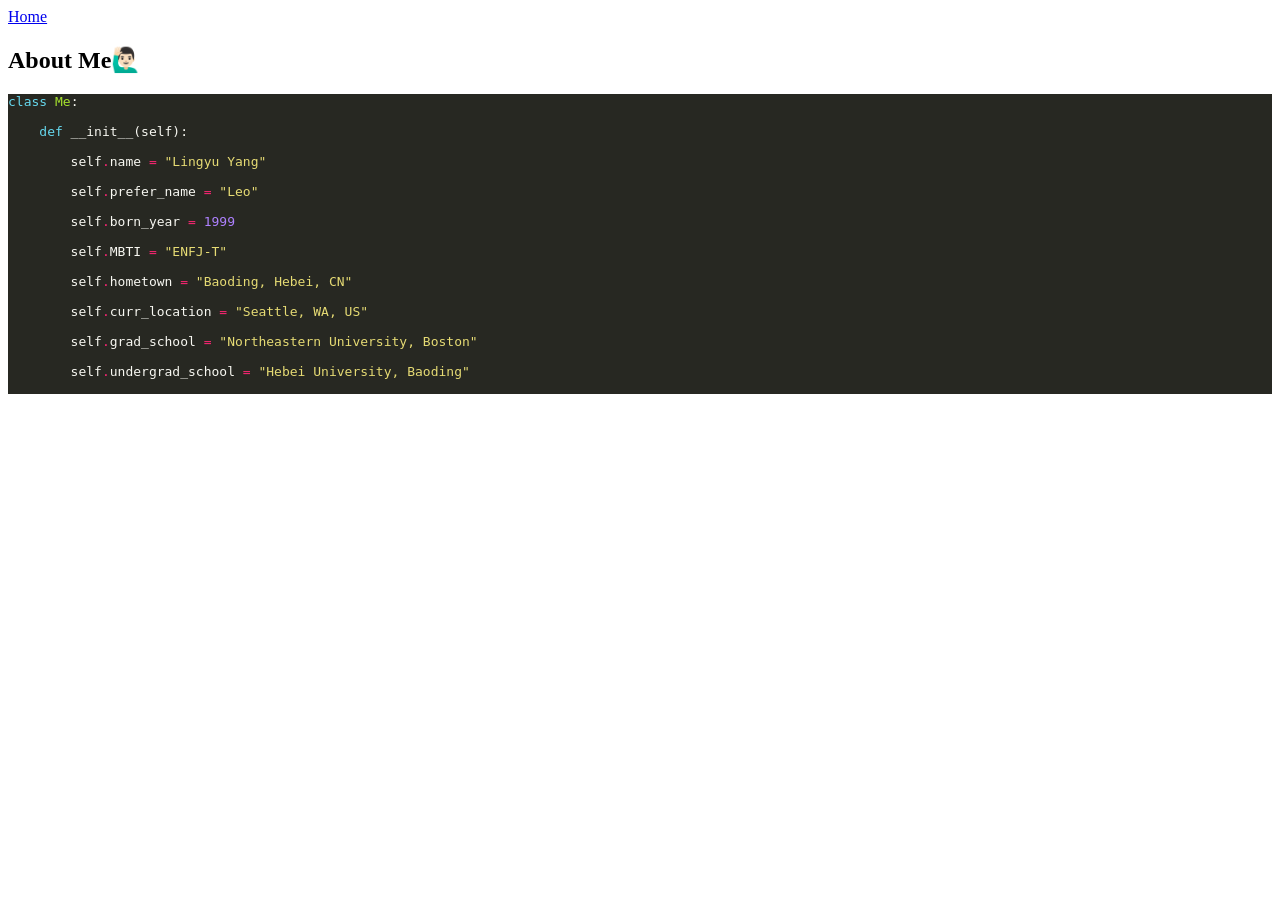
<file: templates/addon/aboutme.html>
<body class=" light" id="top">


    <main class="main">
    
    <article class="post-single">
      <header class="post-header">
        <div class="breadcrumbs"><a href="https://littlesheep12.github.io/leoyang.github.io/en/">Home</a></div>
        <h1 class="post-title">
          About Me🙋🏻‍♂️
        </h1>
      </header> 
    
      <div class="post-content"><div class="highlight"><pre tabindex="0" style="color:#f8f8f2;background-color:#272822;-moz-tab-size:4;-o-tab-size:4;tab-size:4;"><code class="language-python" data-lang="python"><span style="display:flex;"><span><span style="color:#66d9ef">class</span> <span style="color:#a6e22e">Me</span>:
    </span></span><span style="display:flex;"><span>    <span style="color:#66d9ef">def</span> __init__(self):
    </span></span><span style="display:flex;"><span>        self<span style="color:#f92672">.</span>name <span style="color:#f92672">=</span> <span style="color:#e6db74">&#34;Lingyu Yang&#34;</span>
    </span></span><span style="display:flex;"><span>        self<span style="color:#f92672">.</span>prefer_name <span style="color:#f92672">=</span> <span style="color:#e6db74">&#34;Leo&#34;</span>
    </span></span><span style="display:flex;"><span>        self<span style="color:#f92672">.</span>born_year <span style="color:#f92672">=</span> <span style="color:#ae81ff">1999</span>
    </span></span><span style="display:flex;"><span>        self<span style="color:#f92672">.</span>MBTI <span style="color:#f92672">=</span> <span style="color:#e6db74">&#34;ENFJ-T&#34;</span>
    </span></span><span style="display:flex;"><span>        self<span style="color:#f92672">.</span>hometown <span style="color:#f92672">=</span> <span style="color:#e6db74">&#34;Baoding, Hebei, CN&#34;</span>
    </span></span><span style="display:flex;"><span>        self<span style="color:#f92672">.</span>curr_location <span style="color:#f92672">=</span> <span style="color:#e6db74">&#34;Seattle, WA, US&#34;</span>
    </span></span><span style="display:flex;"><span>        self<span style="color:#f92672">.</span>grad_school <span style="color:#f92672">=</span> <span style="color:#e6db74">&#34;Northeastern University, Boston&#34;</span>
    </span></span><span style="display:flex;"><span>        self<span style="color:#f92672">.</span>undergrad_school <span style="color:#f92672">=</span> <span style="color:#e6db74">&#34;Hebei University, Baoding&#34;</span>
    </span></span></code></pre></div>
    
      </div>
    

    </article>
        </main>
        

    
    </script>

    </body>
</file>
